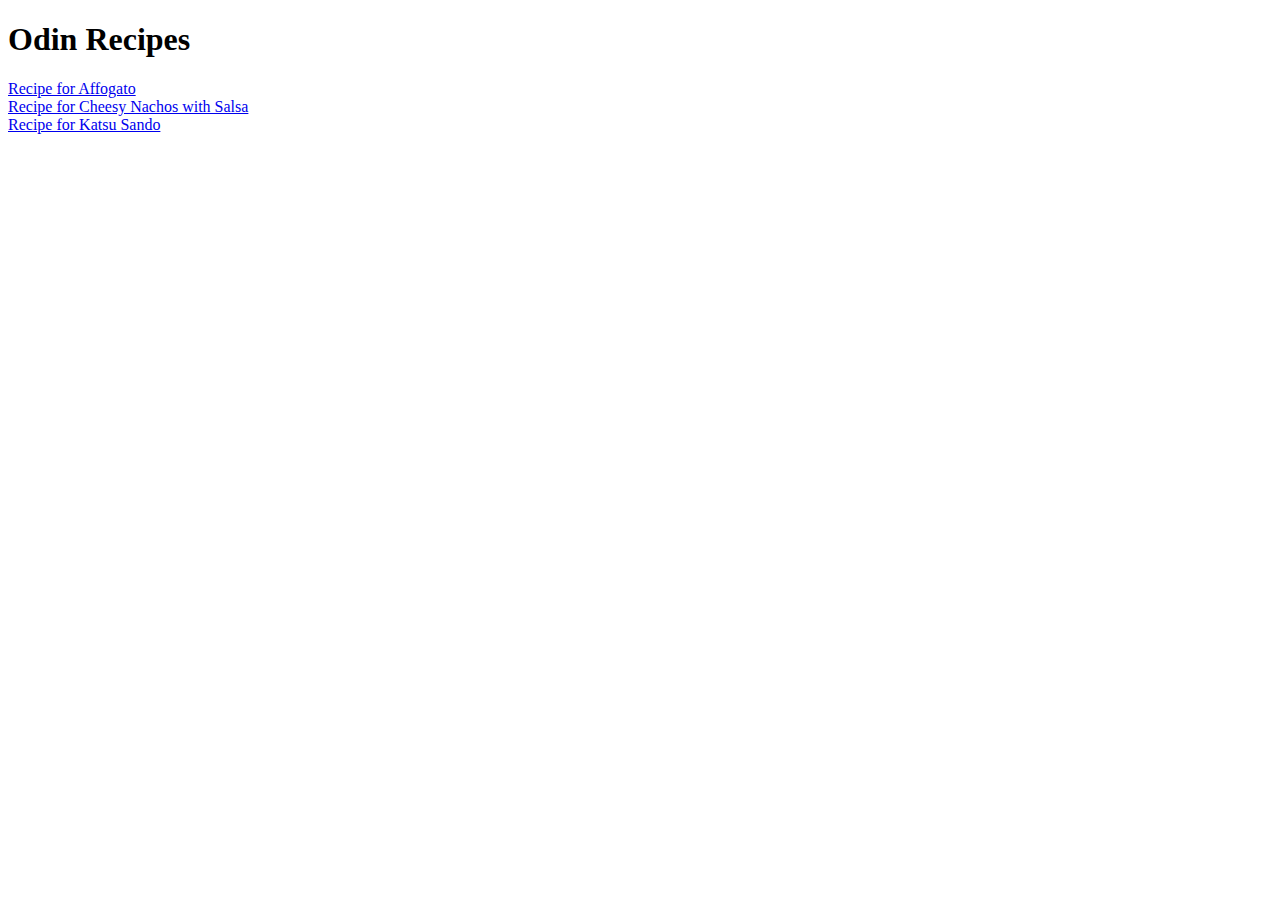
<file: index.html>
<!DOCTYPE html>
<html lang="en">
    <head>
        <meta charset="UTF-8">
        <title>Recipes</title>
    </head>
    
    <body>
        <h1>Odin Recipes</h1>
        <a href="recipes/Affogato.html" target="_blank" rel="noopener noreferrer">Recipe for Affogato</a>
        <br>
        <a href="recipes/cheesyNachoswithSalsa.html" target="_blank" rel="noopener noreferrer">Recipe for Cheesy Nachos with Salsa</a>
        <br>
        <a href="recipes/katsuSando.html" target="_blank" rel="noopener noreferrer">Recipe for Katsu Sando</a>
    </body>
</html>
</file>
